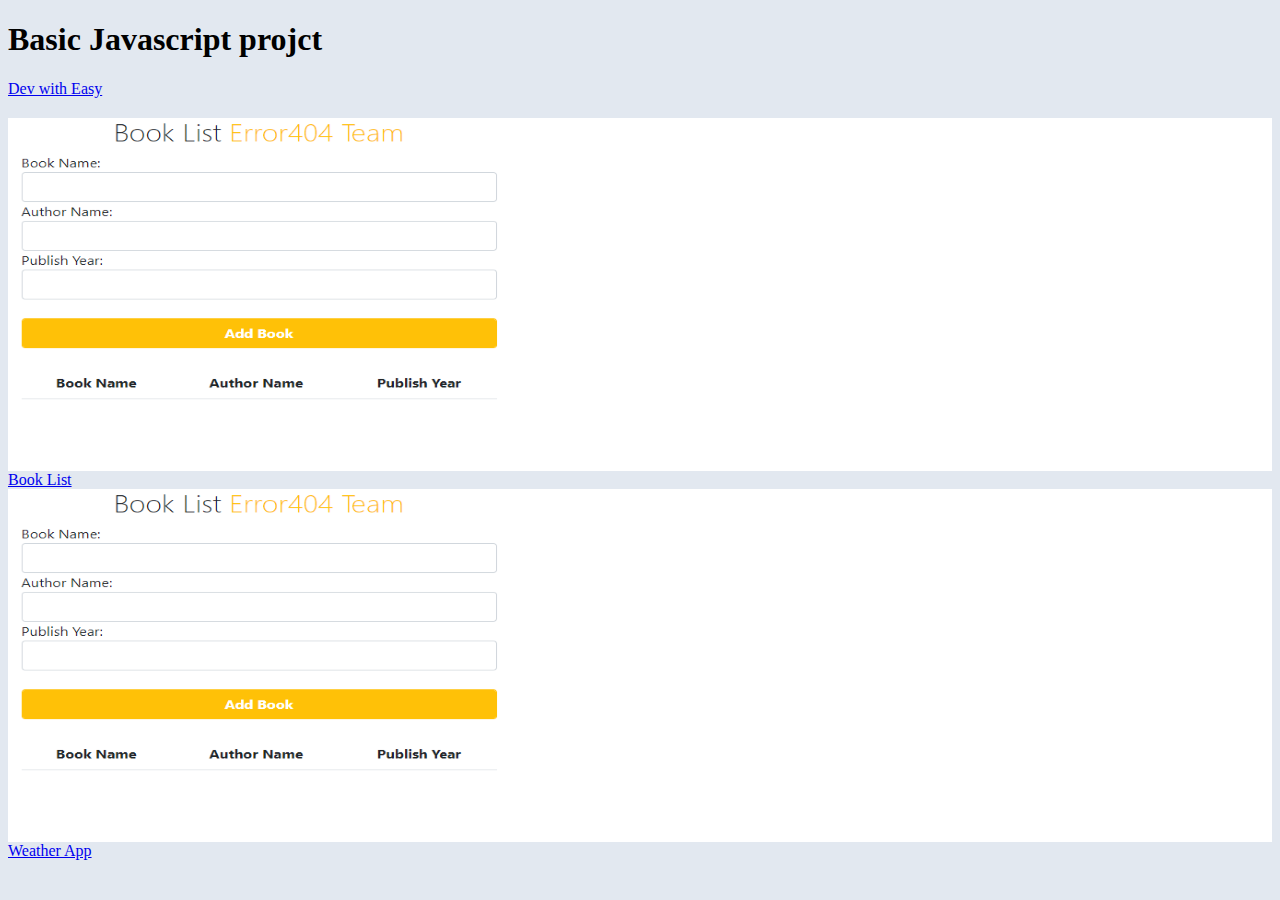
<file: index.html>
<!DOCTYPE html>
<html lang="en">
  <head>
    <meta charset="UTF-8" />
    <meta http-equiv="X-UA-Compatible" content="IE=edge" />
    <meta name="viewport" content="width=device-width, initial-scale=1.0" />
    <title>Basic Vanilla Javascript Project For Bigginer</title>
    <link
      href="https://cdn.jsdelivr.net/npm/bootstrap@5.1.3/dist/css/bootstrap.min.css"
      rel="stylesheet"
      integrity="sha384-1BmE4kWBq78iYhFldvKuhfTAU6auU8tT94WrHftjDbrCEXSU1oBoqyl2QvZ6jIW3"
      crossorigin="anonymous"
    />
    <link rel="stylesheet" href="style.css">
  </head>
  <body>
    <div class="container my-2 rounded pb-3">
      <div class="text-center">
        <h1 class="display-6">Basic Javascript projct</h1>
        <p>
          <a
            class="text-warning fs-6 fw-bolder text-decoration-none"
            href="https://www.youtube.com/channel/UCP0CZggiWupYCTv4p0NDy6Q"
            >Dev with Easy</a
          >
        </p>
        <div class="hr bg-warning mx-auto"></div>
      </div>
      <div class="row g-1 mt-2">
        <div class="project col-12 col-sm-6 col-md-6 col-lg-4 shadow">
          <div class="project-img">
            <img src="/img/booklist.PNG" alt="" class="img img-fluid p-3 rounded">
          </div>
          <div class="project-tittle bg-secondary text-center py-2">
            <a href="./booklist/index.html" class="text-light fw-bolder text-decoration-none">Book List</a>
          </div>
        </div>
        <div class="project col-12 col-sm-6 col-md-6 col-lg-4 shadow">
          <div class="project-img">
            <img src="/img/booklist.PNG" alt="" class="img img-fluid p-3 rounded">
          </div>
          <div class="project-tittle bg-secondary text-center py-2">
            <a href="./weatherApp/index.html" class="text-light fw-bolder text-decoration-none">Weather App</a>
          </div>
        </div>
      </div>
    </div>
  </body>
</html>
</file>
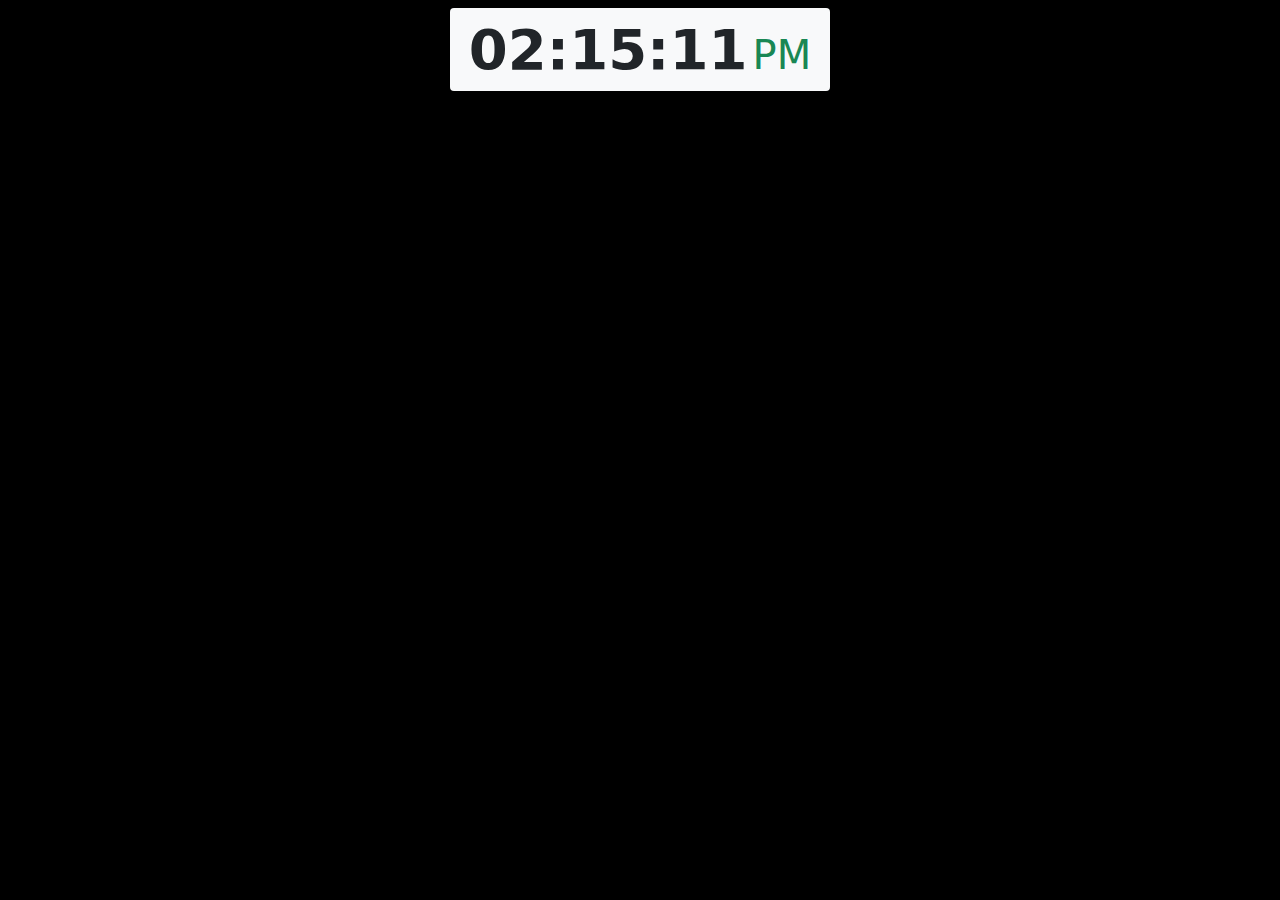
<file: digitalclock/index.html>
<!DOCTYPE html>
<html lang="en">
  <head>
    <meta charset="UTF-8" />
    <meta http-equiv="X-UA-Compatible" content="IE=edge" />
    <meta name="viewport" content="width=device-width, initial-scale=1.0" />
    <title>Digital Clock</title>
    <link rel="stylesheet" href="bootstrap.min.css" />
  </head>
  <body class="bg-black">
    <div class="container">
      <div class="row rounded mt-2">
        <div class="col-4 mx-auto bg-light p-2 rounded text-center">
          <span id="clock" class="display-4 fw-bolder"></span>
          <span id="format" class="display-6 fw-normal text-success"></span>
        </div>
      </div>
    </div>
    <script src="app.js"></script>
  </body>
</html>
</file>
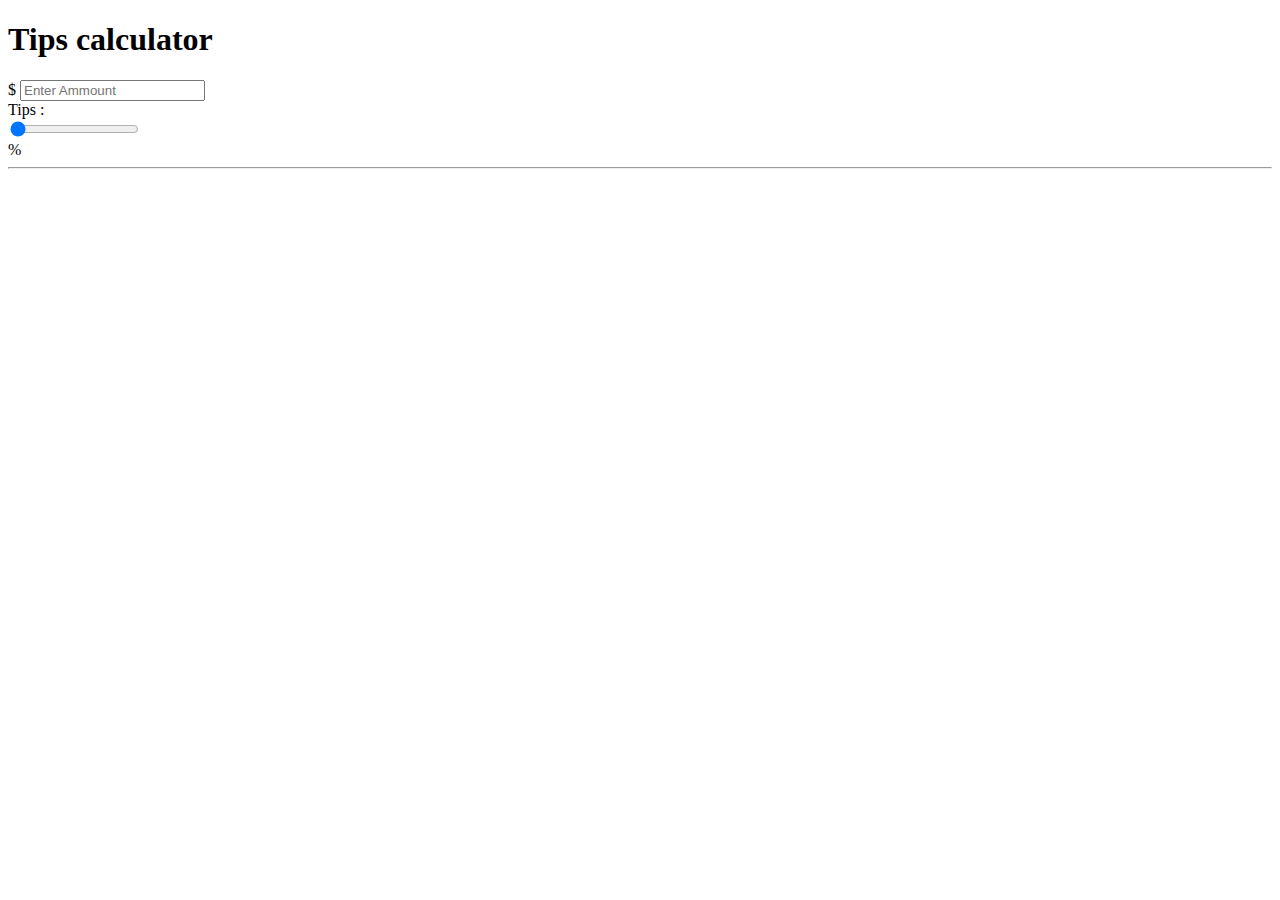
<file: tipcalculator/index.html>
<!DOCTYPE html>
<html lang="en">
  <head>
    <meta charset="UTF-8" />
    <meta http-equiv="X-UA-Compatible" content="IE=edge" />
    <meta name="viewport" content="width=device-width, initial-scale=1.0" />
    <title>Tips Calculator</title>
    <link
      href="https://cdn.jsdelivr.net/npm/bootstrap@5.1.3/dist/css/bootstrap.min.css"
      rel="stylesheet"
      integrity="sha384-1BmE4kWBq78iYhFldvKuhfTAU6auU8tT94WrHftjDbrCEXSU1oBoqyl2QvZ6jIW3"
      crossorigin="anonymous"
    />
  </head>
  <body class="bg-dark">
    <div class="container mt-5">
      <div class="row">
        <div class="col-md-6 mx-auto">
          <div class="card card-body">
            <h1 class="display-5 text-center">Tips calculator</h1>
            <form id="form-area">
              <div class="form-group">
                <div class="input-group">
                  <span class="input-group-text">$</span>
                  <input
                    type="text"
                    class="form-control"
                    id="inputBill"
                    placeholder="Enter Ammount"
                  />
                </div>
              </div>
              <div class="row mt-3">
                <div class="col-12 col-md-2">
                  <label for="tipInput">Tips :</label>
                </div>
                <div class="col-8">
                  <input
                    type="range"
                    class="form-range"
                    id="tipInput"
                    value="0"
                  />
                </div>
                <div class="col-2">
                  <span
                    id="tipOutput"
                    class="text-center bg-warning px-2 py-1 rounded-3"
                    >%</span
                  >
                </div>
              </div>
            </form>
            <hr />
            <div id="output">
              <p class="fw-bolder fs-4 text-center text-decoration-underline">
                Result:
              </p>
              <div class="input-group">
                <span class="input-group-text">Tip Ammount:</span>
                <input
                  type="number"
                  id="tipTotal"
                  class="form-control"
                  placeholder="Total Tip"
                  disabled
                />
              </div>
              <div class="input-group mt-2">
                <span class="input-group-text">Bill Ammount with Tip:</span>
                <input
                  type="number"
                  id="totalBill"
                  class="form-control" placeholder="Total Bill"
                  disabled
                />
              </div>
            </div>
          </div>
        </div>
      </div>
    </div>
    <script src="app.js"></script>
  </body>
</html>
</file>
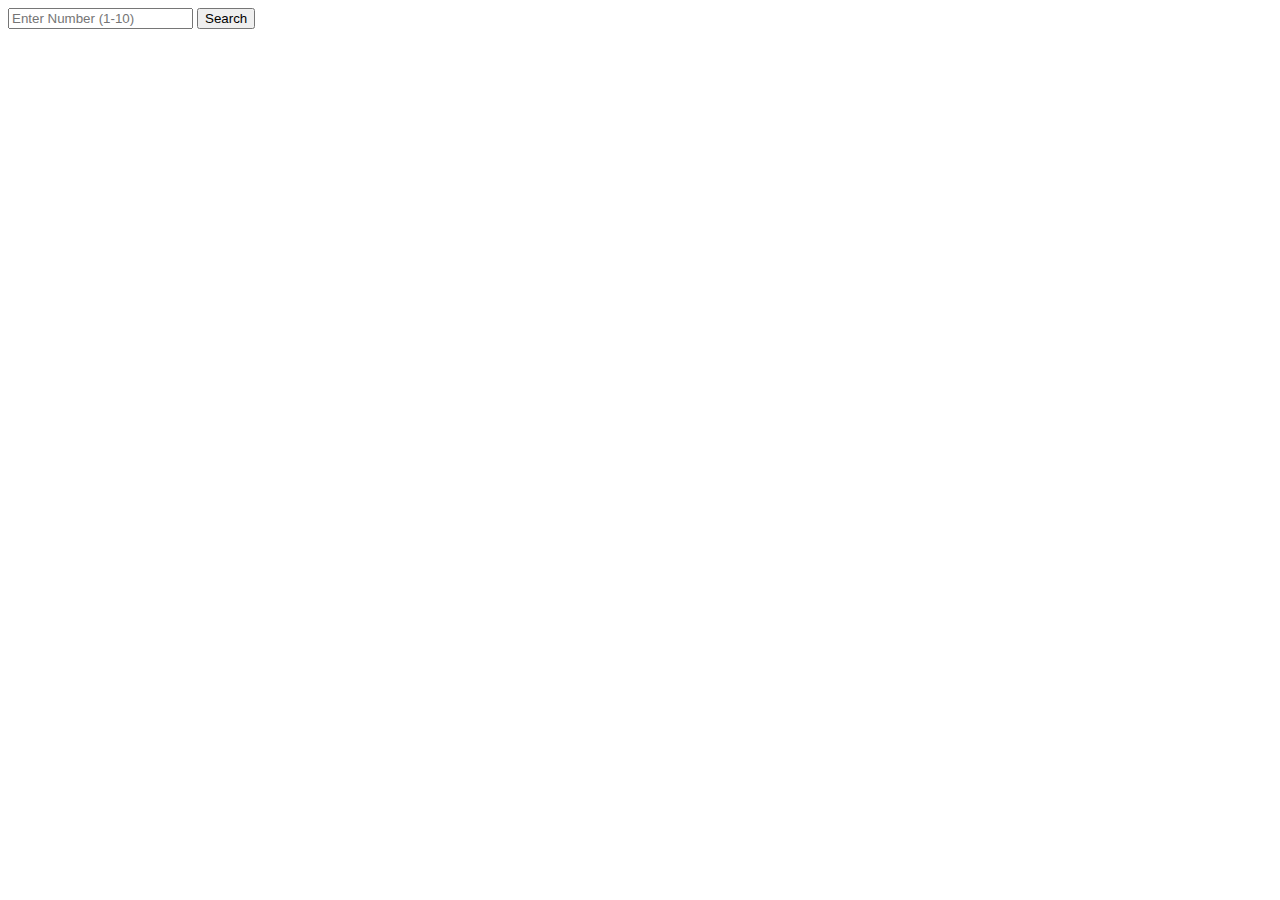
<file: userDeailsByAPI/index.html>
<!DOCTYPE html>
<html lang="en">
  <head>
    <meta charset="UTF-8" />
    <meta http-equiv="X-UA-Compatible" content="IE=edge" />
    <meta name="viewport" content="width=device-width, initial-scale=1.0" />
    <title>User Details using API</title>
    <link
      href="https://cdn.jsdelivr.net/npm/bootstrap@5.1.3/dist/css/bootstrap.min.css"
      rel="stylesheet"
      integrity="sha384-1BmE4kWBq78iYhFldvKuhfTAU6auU8tT94WrHftjDbrCEXSU1oBoqyl2QvZ6jIW3"
      crossorigin="anonymous"
    />
    <link rel="stylesheet" href="style.css">
  </head>
  <body class="bg-light">
    <div class="container">
      <div class="row mt-5">
        <div class="col-6 mx-auto">
          <div class="input-group">
            <input
              type="text"
              class="form-control"
              placeholder="Enter Number (1-10)"
              id="input"
            />
            <input
              type="submit"
              class="input-group-text btn btn-warning"
              value="Search"
              id="searchBtn"
            />
          </div>
        </div>
      </div>
      <div class="row mt-5 g-2">
        <div class="col-12 col-sm-12 col-md-6 col-lg-6">
          <ul class="list-group" id="user-list"></ul>
        </div>
        <div class="col-12 col-sm-12 col-md-6 col-lg-6">
          <ul class="list-group list-group-flush" id="user-data"></ul>
        </div>
      </div>
    </div>
    <script src="./app.js"></script>
  </body>
</html>
</file>
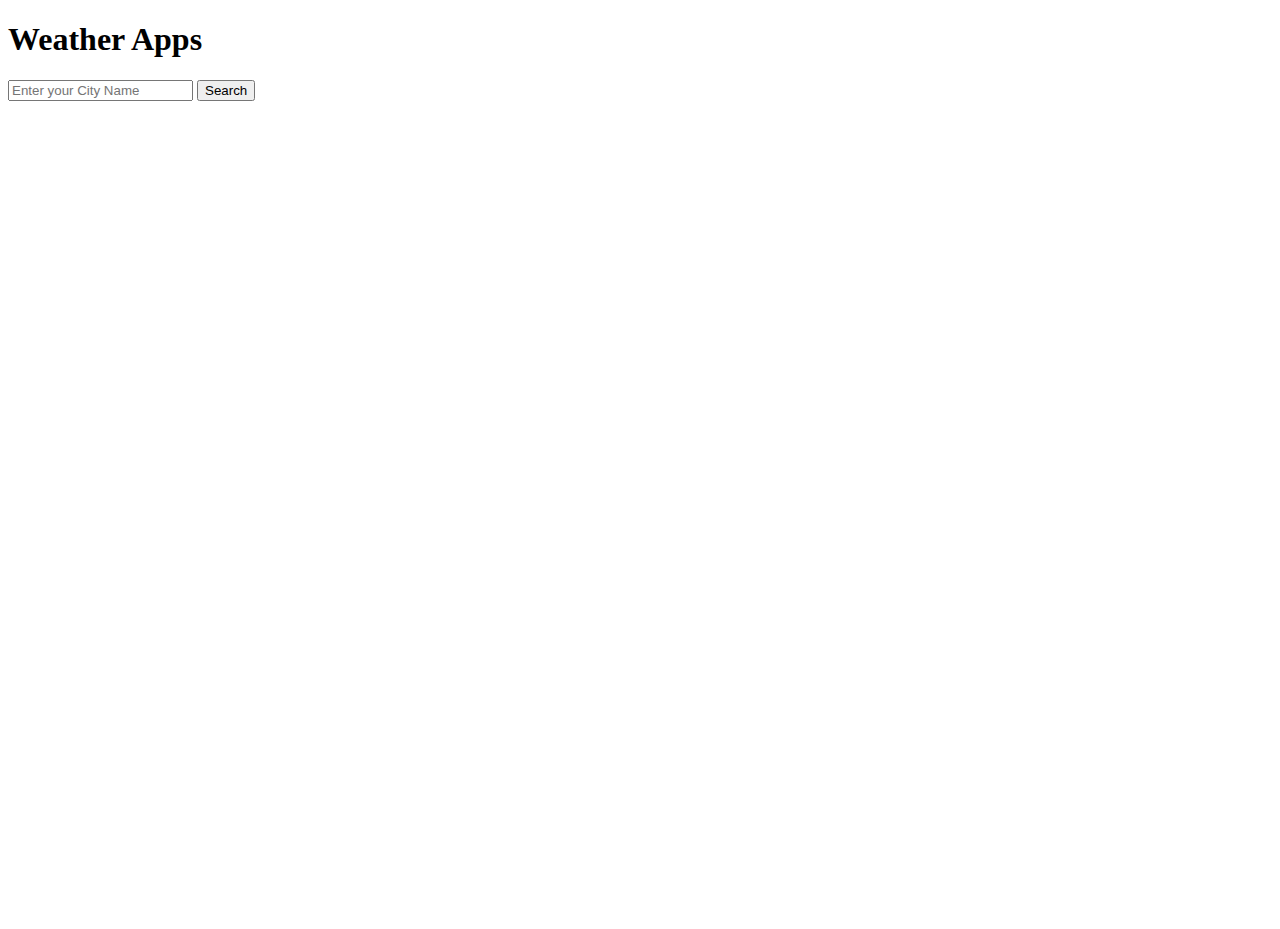
<file: weatherApp/index.html>
<!DOCTYPE html>
<html lang="en">
  <head>
    <meta charset="UTF-8" />
    <meta http-equiv="X-UA-Compatible" content="IE=edge" />
    <meta name="viewport" content="width=device-width, initial-scale=1.0" />
    <title>Weather App</title>
    <link rel="icon" type="image/x-icon" href="./fav.jpg" />
    <link
      href="https://cdn.jsdelivr.net/npm/bootstrap@5.1.3/dist/css/bootstrap.min.css"
      rel="stylesheet"
      integrity="sha384-1BmE4kWBq78iYhFldvKuhfTAU6auU8tT94WrHftjDbrCEXSU1oBoqyl2QvZ6jIW3"
      crossorigin="anonymous"
    />
    <link
      rel="stylesheet"
      href="https://cdnjs.cloudflare.com/ajax/libs/font-awesome/6.0.0-beta3/css/all.min.css"
      integrity="sha512-Fo3rlrZj/k7ujTnHg4CGR2D7kSs0v4LLanw2qksYuRlEzO+tcaEPQogQ0KaoGN26/zrn20ImR1DfuLWnOo7aBA=="
      crossorigin="anonymous"
      referrerpolicy="no-referrer"
    />

    <link rel="stylesheet" href="style.css" />
  </head>
  <body class="bg-dark">
    <div class="container text-center bg-light shadow-lg">
      <div class="row mb-5">
        <div class="col-12 col-md-6 col-lg-6 mx-auto">
          <h1 class="display-6 fw-bolder mb-4">Weather Apps</h1>
          <div class="input-group">
            <input
              type="text"
              class="form-control"
              placeholder="Enter your City Name"
              id="search-value"
            />
            <input
              type="button"
              value="Search"
              class="input-group-text btn btn-primary"
              id="search"
            />
          </div>
        </div>
      </div>
      <div class="row text-center">
        <div class="col-12 col-md-6 col-lg-6 mx-auto">
          <h3 class="display-6 fw-lighter" id="country-name"></h3>
          <p class=""><span id="temperature"></span></p>
          <p id="description"></p>
        </div>
      </div>
    </div>
    <script src="./app.js"></script>
  </body>
</html>
</file>
<file: style.css>
body{
    background-color: #e2e8f0;
}
.hr{
    width: 20%;
    padding: 2px;
}
.project{
    transition: 0.5s;
    padding: 0px;
}
.project:hover{
    transform: scale(1.02);
}  
.project-img{
    background-color: #fff;
}
</file>
<file: userDeailsByAPI/style.css>
.user-list .list-group-item .badge {
  cursor: pointer !important;
  padding: 6px;
  background: #000;
}
</file>
<file: weatherApp/style.css>
.container{
    height: 100vh;
}
</file>
